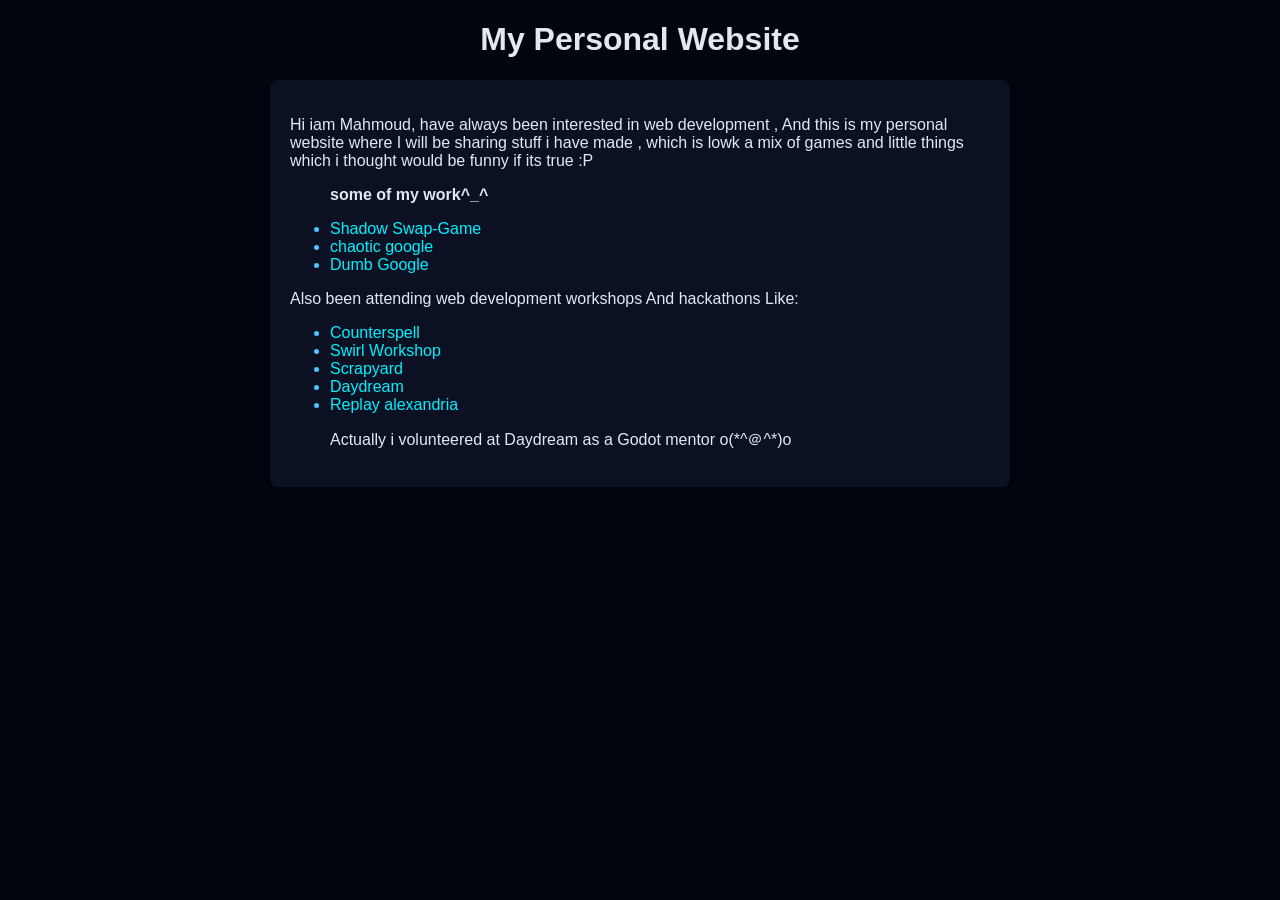
<file: index.html>
<!doctype html>
<html lang="en">
  <head>
    <meta charset="UTF-8" />
    <meta name="viewport" content="width=device-width, initial-scale=1.0" />
    <title>my Personal website</title>
    <link rel="stylesheet" href="styles/style.css" />
    <link rel="icon" type="image/x-icon" href="Imgs/logo.svg" />
  </head>
  <body>
    <h1>My Personal Website</h1>
    <div class="container">
      <p class="aboutMe">
        Hi iam Mahmoud, have always been interested in web development , And
        this is my personal website where I will be sharing stuff i have made ,
        which is lowk a mix of games and little things which i thought would be
        funny if its true :P
      </p>
      <ul>
        <p class="listTitle">some of my work^_^</p>
        <li><a href="Shadow-Swap.html">Shadow Swap-Game</a></li>
        <li><a href="reverseGoogle.html">chaotic google</a></li>
        <li><a href="dumbGoogle.html">Dumb Google</a></li>
      </ul>
      <p>Also been attending web development workshops And hackathons Like:</p>
      <ul>
        <li>
          <a
            href="
https://counterspell.hackclub.com/
"
            >Counterspell</a
          >
        </li>
        <li><a href="https://swirl.hackclub.com/">Swirl Workshop</a></li>
        <li><a href="https://scrapyard.hackclub.com/">Scrapyard</a></li>
        <li><a href="https://daydream.hackclub.com/">Daydream</a></li>
        <li><a href="https://alexandria.party/">Replay alexandria</a></li>
        <p>Actually i volunteered at Daydream as a Godot mentor o(*^＠^*)o</p>
      </ul>
    </div>
  </body>
</html>
</file>
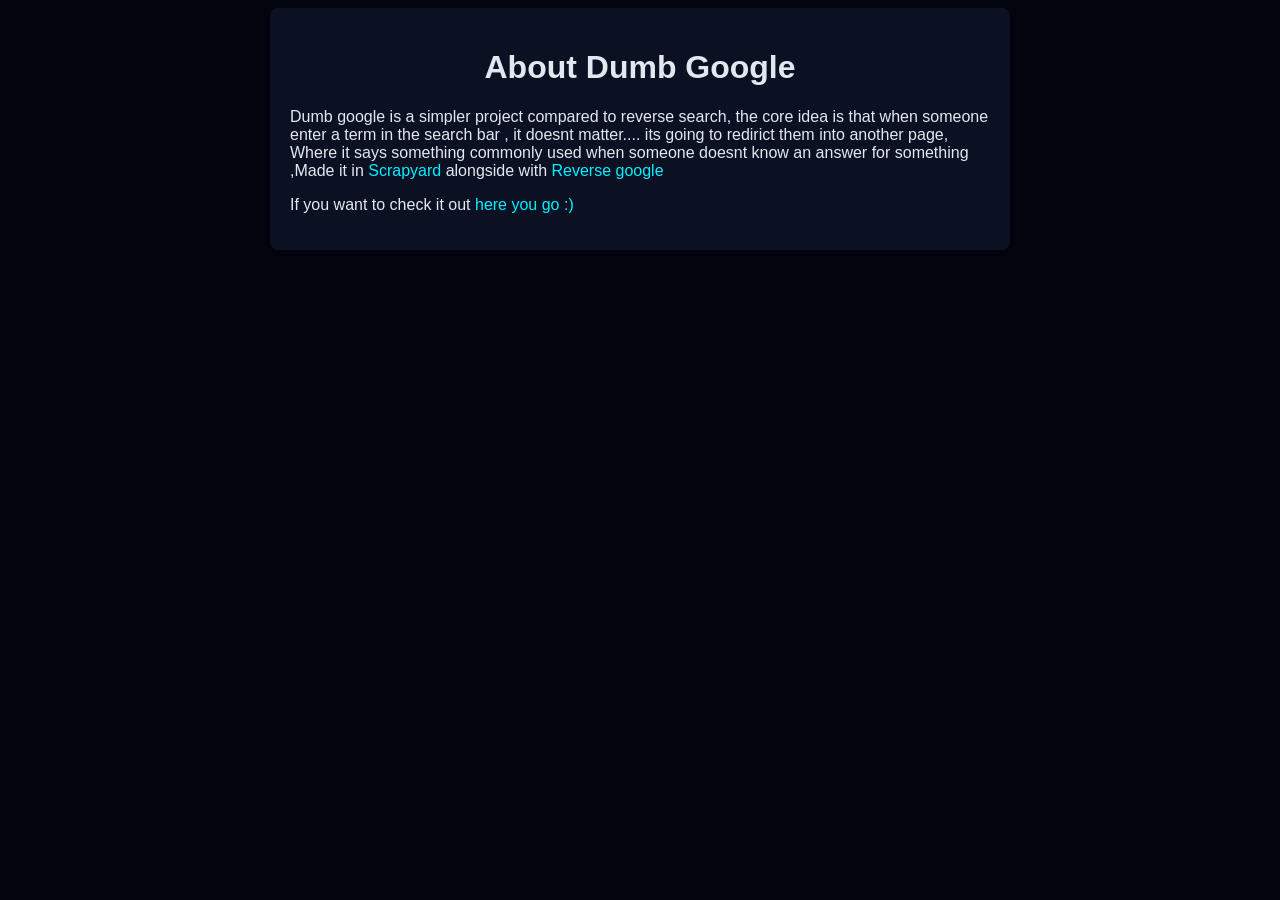
<file: dumbGoogle.html>
<!doctype html>
<html lang="en">
  <head>
    <meta charset="UTF-8" />
    <meta name="viewport" content="width=device-width, initial-scale=1.0" />
    <link rel="stylesheet" href="styles/dumbCss.css" />
    <link rel="icon" type="image/x-icon" href="Imgs/logo (1).svg" />

    <title>Dumb Google</title>
  </head>
  <body>
    <div class="container">
      <h1>About Dumb Google</h1>
      <p>
        Dumb google is a simpler project compared to reverse search, the core
        idea is that when someone enter a term in the search bar , it doesnt
        matter.... its going to redirict them into another page, Where it says
        something commonly used when someone doesnt know an answer for something
        ,Made it in
        <a href="https://scrapyard.hackclub.com/">Scrapyard</a> alongside with
        <a href="reverseGoogle.html">Reverse google</a>
      </p>
      <p>
        If you want to check it out
        <a href="https://mahmoud-altahan.github.io/dumb-google/index.html"
          >here you go :)</a
        >
      </p>
    </div>
  </body>
</html>
</file>
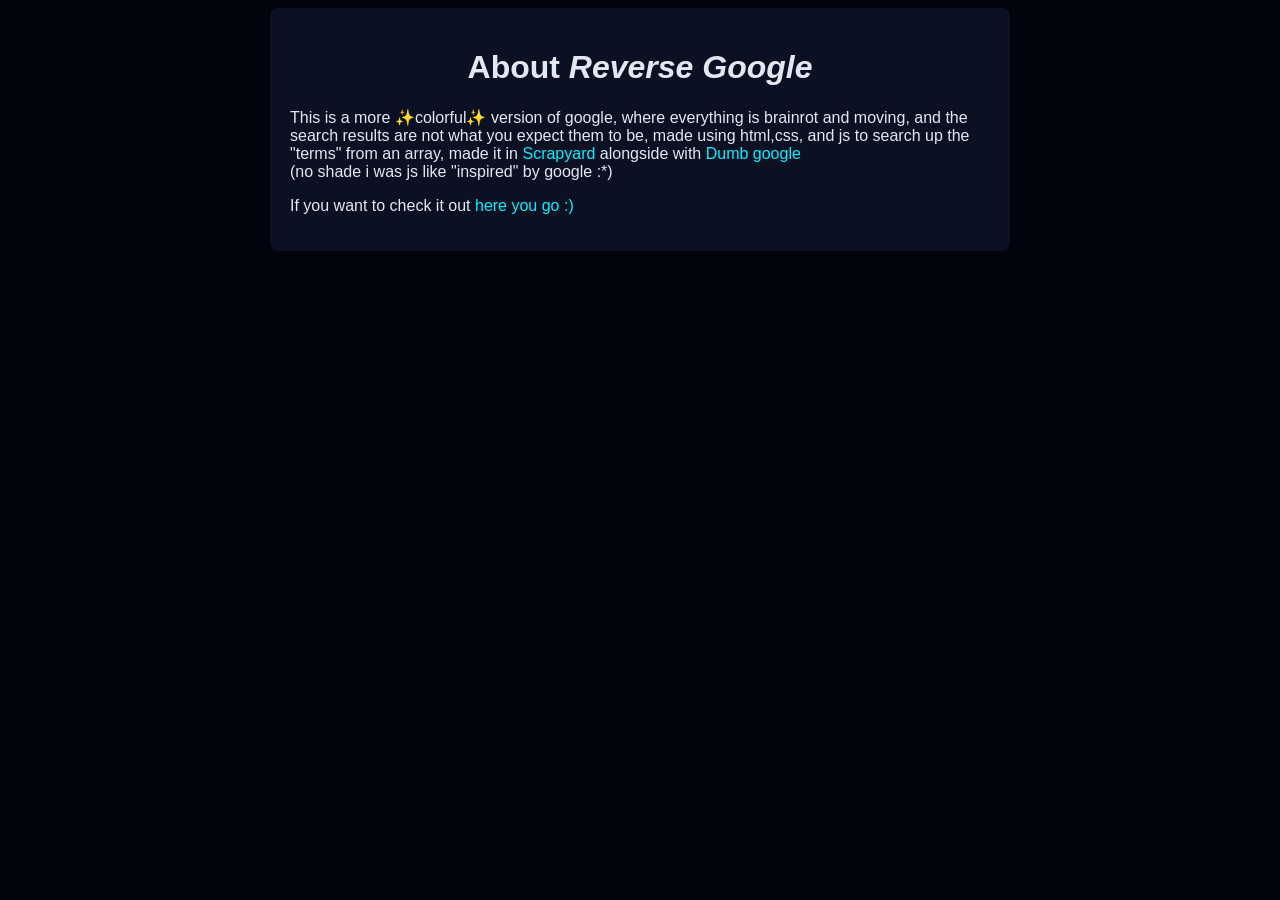
<file: reverseGoogle.html>
<!doctype html>
<html lang="en">
  <head>
    <meta charset="UTF-8" />
    <meta name="viewport" content="width=device-width, initial-scale=1.0" />
    <title>Reverse Google</title>
    <link rel="stylesheet" href="styles/reverseCss.css" />
    <link rel="icon" type="image/x-icon" href="Imgs/logo (2).svg">

  </head>
  <body>
    <div class="bigContainer">
      <h1>About <span class="event">Reverse Google</span></h1>
      <div class="container">
        <p >
          This is a more ✨colorful✨ version of google, where everything is brainrot and
          moving, and the search results are not what you expect them to be,
           made using html,css, and js to search up the "terms" from an array,
           made it in
            <a 
            href="https://scrapyard.hackclub.com/">Scrapyard</a> 
            alongside with <a href="dumbGoogle.html"
            >Dumb google</a><br> (no shade i was js like "inspired" by google :*)
            <p>If you want to check it out <a href="https://mahmoud-altahan.github.io/reverseSearch/">here you go :)</a></p>

        </p>
    </div>
  </body>
</html>
</file>
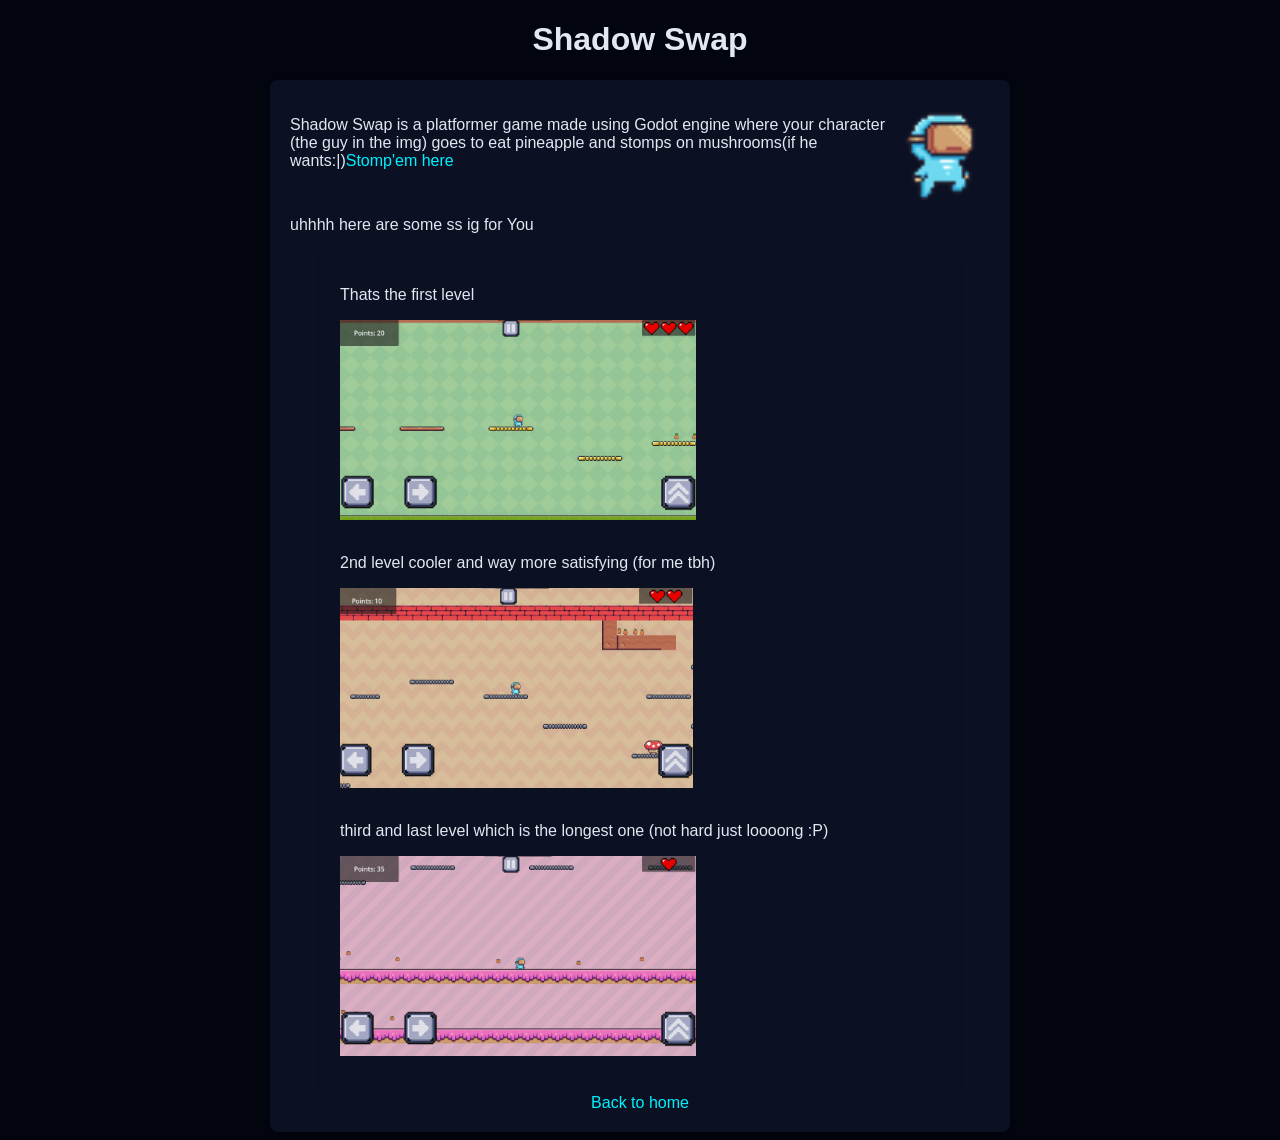
<file: Shadow-Swap.html>
<!doctype html>
<html lang="en">
  <head>
    <meta charset="UTF-8" />
    <meta name="viewport" content="width=device-width, initial-scale=1.0" />
    <title>Shadow-Swap</title>
    <link rel="stylesheet" href="styles/Shadow.css" />
    <link rel="icon" type="image/x-icon" href="Imgs/logo (3).svg" />
  </head>
  <body>
    <h1>Shadow Swap</h1>
    <div class="bigContainer">
      <div class="container">
        <p>
          Shadow Swap is a platformer game made using Godot engine where your
          character (the guy in the img) goes to eat pineapple and stomps on
          mushrooms(if he wants:|)<a
            href="https://shadow9-11.itch.io/shadow-swap"
            >Stomp'em here</a
          >
        </p>
        <img
          src="Imgs/Jump (32x32).png"
          class="charImg"
          alt="img of the sprite"
        />
      </div>
      <p>uhhhh here are some ss ig for You</p>
      <div class="screenShotAlbum">
        <p>Thats the first level</p>
        <img src="Imgs/ss1 better.jpg" class="ScreenShot1" alt="ss1" /><br />
        <p>2nd level cooler and way more satisfying (for me tbh)</p>
        <img src="Imgs/ss1.jpg" class="ScreenShot2" alt="ss2" /><br />
        <p>
          third and last level which is the longest one (not hard just loooong
          :P)
        </p>
        <img src="Imgs/ss2 better.jpg" class="ScreenShot3" alt="ss3" /><br />
      </div>
      <div class="home"><a href="index.html">Back to home</a></div>
    </div>
  </body>
</html>
</file>
<file: styles/style.css>
body {
  background-color: #02050e;
  font-family: "Comic Sans MS", cursive, sans-serif;
}
p {
  font-family: "Comic Sans MS", cursive, sans-serif;
  color: #e2e8f0;
  font-size: 1em;
}
h1 {
  font-size: 2em;
  color: #e2e8f0;
  text-align: center;
}
.container {
  max-width: 700px;
  margin: 0 auto;
  padding: 20px;
  background-color: #0b1123;
  border-radius: 8px;
  box-shadow: 0 2px 4px rgba(0, 0, 0, 0.1);
}
a {
  color: #00f0ff;
  text-decoration: none;
}
a:hover {
  color: #38bdf8;
  transition: color 0.3s ease-out;
}
::selection {
  background: #ff007f;
  color: #02050e;
}
li {
  color: #45c7ff;
}

.listTitle {
  font-weight: bold;
  color: #e2e8f0;
}
</file>
<file: styles/dumbCss.css>
body {
  background-color: #02050e;
  font-family: "Comic Sans MS", cursive, sans-serif;
}
p {
  font-family: "Comic Sans MS", cursive, sans-serif;
  color: #e2e8f0;
  font-size: 1em;
}
h1 {
  font-size: 2em;
  color: #e2e8f0;
  text-align: center;
}
.container {
  max-width: 700px;
  margin: 0 auto;
  padding: 20px;
  background-color: #0b1123;
  border-radius: 8px;
  box-shadow: 0 2px 4px rgba(0, 0, 0, 0.1);
}
a {
  color: #00f0ff;
  text-decoration: none;
}
a:hover {
  color: #38bdf8;
  transition: color 0.3s ease-out;
}
::selection {
  background: #ff007f;
  color: #02050e;
}
</file>
<file: styles/reverseCss.css>
body {
  background-color: #02050e;
  font-family: "Comic Sans MS", cursive, sans-serif;
}
h1 {
  font-size: 2em;
  color: #e2e8f0;
  text-align: center;
}
.bigContainer {
  max-width: 700px;
  margin: 0 auto;
  padding: 20px;
  background-color: #0b1123;
  border-radius: 8px;
  box-shadow: 0 2px 4px rgba(0, 0, 0, 0.1);
}
p {
  color: #e2e8f0;
  font-size: 1em;
}
.event {
  font-style: italic;
  color: #e2e8f0;
}
a {
  color: #00f0ff;
  text-decoration: none;
}
a:hover {
  color: #38bdf8;
  transition: color 0.3s ease-out;
}
::selection {
  background: #ff007f;
  color: #02050e;
}
</file>
<file: styles/Shadow.css>
body {
  background-color: #02050e;
  font-family: "Comic Sans MS", cursive, sans-serif;
}
h1 {
  font-size: 2em;
  color: #e2e8f0;
  text-align: center;
}
.bigContainer {
  max-width: 700px;
  margin: 0 auto;
  padding: 20px;
  background-color: #0b1123;
  border-radius: 8px;
  box-shadow: 0 2px 4px rgba(0, 0, 0, 0.1);
}
.container {
  display: flex;
  justify-content: center;
}

p {
  color: #e2e8f0;
  font-size: 1em;
}

.screenShotAlbum {
  display: grid;
  grid-template-columns: repeat(1, 1fr);

  max-width: 600px;
  margin: 0 auto;
  padding: 20px;
  background-color: #0b1123;
  border-radius: 8px;
  box-shadow: 0 2px 4px rgba(0, 0, 0, 0.1);
}
.charImg {
  min-width: 100px;
  min-height: 100px;
}
.ScreenShot1 {
  max-width: 500px;
  max-height: 200px;
}
.ScreenShot2 {
  max-width: 500px;
  max-height: 200px;
}
.ScreenShot3 {
  max-width: 500px;
  max-height: 200px;
}

a {
  color: #00f0ff;
  text-decoration: none;
}
a:hover {
  color: #38bdf8;
  transition: color 0.3s ease-out;
}
::selection {
  background: #ff007f;
  color: #02050e;
}
.home {
  display: flex;
  align-items: center;
  justify-content: center;
}
</file>
